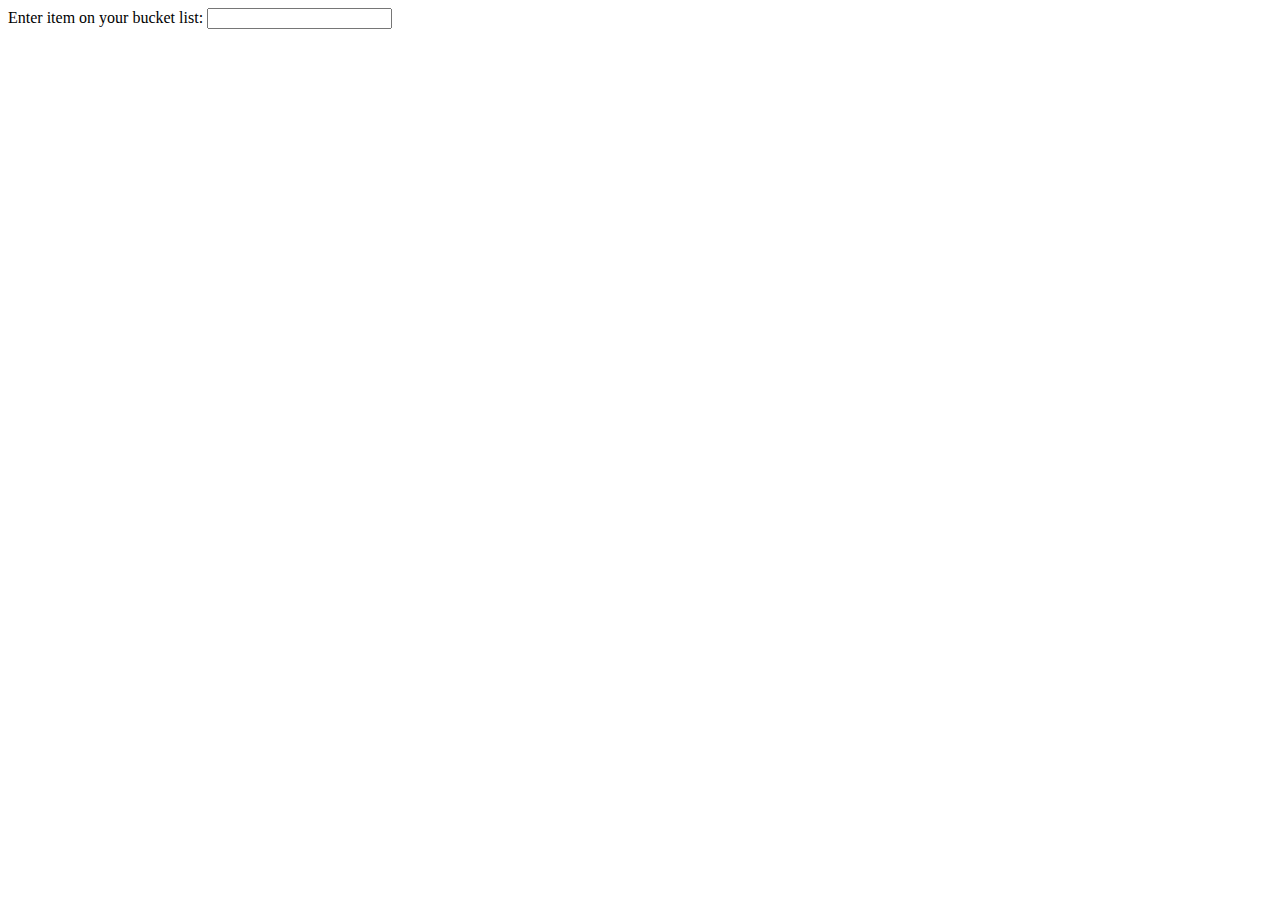
<file: Bucket List/templates/bucket-list-form.html>
<!DOCTYPE html>
<html>
<head>
	<title>Bucket List</title>
</head>
<body>
	<!-- Creates a form for user to input an item on their bucket list. -->
	<form> 
		Enter item on your bucket list: <input type = "text" name = "bucketListItem" >
	</form>

</body>
</html>
</file>
